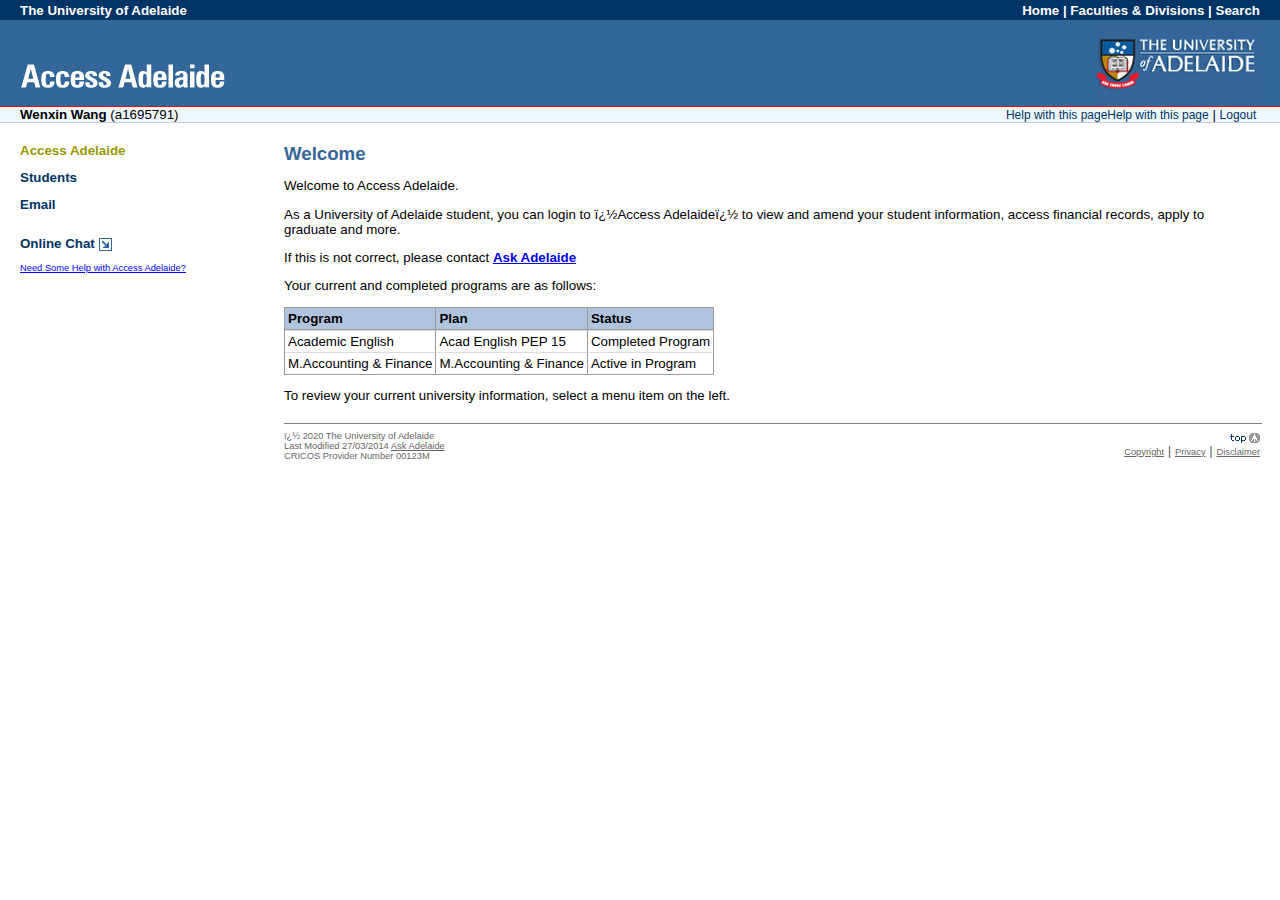
<file: index.html>
<!DOCTYPE html PUBLIC "-//W3C//DTD HTML 4.01 Transitional//EN">
<html dir="ltr" lang="en"><head>
<meta http-equiv="Content-Type" content="text/html; charset=windows-1252">

<meta http-equiv="Pragma" content="no-cache">
<meta http-equiv="Cache-Control" content="no-cache">
<!--<meta http-equiv="Refresh" content="427200; URL=https://access.adelaide.edu.au/sa/exit.asp?expired=1">-->
<title>Access Adelaide - Welcome</title>
<link rel="stylesheet" type="text/css" href="Access%20Adelaide%20-%20Welcome_files/aa-NETSCAPE6-PC.css">
<style>
<!--

.notebdr { background: #FFFACD; border-right: 1px solid #999999; border-top: 1px solid #dddddd; } /* LemonChiffon */
-->
</style>
<script async="" src="Access%20Adelaide%20-%20Welcome_files/analytics.js"></script><script language="Javascript">
<!--
function HelpPopup(intHelpId, mod) {
	var helpWindow = window.open("", "Help", "height=400,width=600,status=no,toolbar=no,menubar=no,resizable=yes,scrollbars=yes")
	var helpURL = (mod) ? "https://access.adelaide.edu.au/sa/help/helpmod.asp?help=" + intHelpId + "&go=" + window.location.href + "&title=Welcome+to+Access+Adelaide": "https://access.adelaide.edu.au/sa/help/index.asp?help=" + intHelpId + "&go=" + window.location.href + "&title=Welcome+to+Access+Adelaide&popup=Y";
	helpWindow.focus();
	helpWindow.location.href = helpURL;
}
// -->
</script>
<script language="JavaScript" type="text/javascript" src="Access%20Adelaide%20-%20Welcome_files/rollover_functions.js"></script>


</head>
<body topmargin="0" text="black" marginwidth="0" marginheight="0" bgcolor="white">

<a name="top"></a>

<!-- TOPBAR (blue_003366) -->

<table width="100%" height="20" cellspacing="0" cellpadding="0" border="0" bgcolor="#003366">
<tbody><tr>
<td class="toplinks" valign="middle" nowrap="nowrap" align="left"><img src="Access%20Adelaide%20-%20Welcome_files/blue_003366.gif" alt="" width="20" height="1" border="0"><a href="http://www.adelaide.edu.au/" target="_blank" class="toplinks">The University of Adelaide</a></td>
<td class="toplinks" valign="middle" nowrap="nowrap" align="right">
<a class="toplinks" target="_blank" name="topbar_home" href="http://www.adelaide.edu.au/">Home</a> |
<a class="toplinks" target="_blank" name="topbar_dep" href="http://www.adelaide.edu.au/departments/">Faculties &amp; Divisions</a> |
<a class="toplinks" target="_blank" name="topbar_search" href="https://search.adelaide.edu.au/search">Search</a><img src="Access%20Adelaide%20-%20Welcome_files/blue_003366.gif" alt="" width="20" height="1" border="0">
</td>
</tr>
</tbody></table>

<!-- /TOPBAR -->

<!-- PAGEHEAD -->
<table width="100%" cellspacing="0" cellpadding="0" border="0" bgcolor="#336699">

<tbody><tr>
<td valign="top" nowrap="NOWRAP" align="left"><img src="Access%20Adelaide%20-%20Welcome_files/blue_336699.gif" alt="" width="20" height="1" border="0"><img src="Access%20Adelaide%20-%20Welcome_files/tt1_aa.gif" alt="Access Adelaide" border="0"></td>
<td valign="middle" nowrap="NOWRAP" align="right"><a target="_blank" href="http://www.adelaide.edu.au/"><img src="Access%20Adelaide%20-%20Welcome_files/blue_336699_002.gif" alt="" border="0"></a><img src="Access%20Adelaide%20-%20Welcome_files/blue_336699.gif" alt="" width="20" height="1" border="0"></td>
</tr>
<tr>
<td colspan="2" height="1" bgcolor="#FF0000"><img src="Access%20Adelaide%20-%20Welcome_files/blank.gif" alt="" width="1" height="1"></td>
</tr>
</tbody></table>
<table width="100%" cellspacing="0" cellpadding="0" border="0" bgcolor="#ffffff">
<!-- login + link details -->
<tbody><tr>
<td bgcolor="#f0f8ff" align="left">
<img src="Access%20Adelaide%20-%20Welcome_files/lightblue_F0F8FF.gif" alt="" width="20" height="1" border="0"><b>Wenxin Wang</b> (a1695791)
</td>
<td valign="middle" bgcolor="#f0f8ff" align="right">


<!-- PRINT or BACK LINK -->


<!-- HELP LINK -->

    <script language="Javascript">
      <!--
      document.write("<a class=\"secnav2\" href='javascript:HelpPopup(8);' title='help page'>Help with this page</a>");
      //-->
    </script><a class="secnav2" href="javascript:HelpPopup(8);" title="help page">Help with this page</a>
    <noscript>
      <a href="https://access.adelaide.edu.au/sa/help/index.asp?help=8" title="help page" target="_blank">Help page</a>
    </noscript>
    |
  
<a class="secnav2" href="https://access.adelaide.edu.au/sa/VerifyEnrolment.asp" onclick="return confirm('Are you sure you want to logout?');">Logout</a>

<img src="Access%20Adelaide%20-%20Welcome_files/lightblue_F0F8FF.gif" alt="" width="20" height="1" border="0">
</td></tr>

<tr>
<td colspan="2" height="1" bgcolor="#CCCCCC"><img src="Access%20Adelaide%20-%20Welcome_files/blank.gif" alt="" width="1" height="1"></td>
</tr>
</tbody></table>
<!-- /PAGEHEAD -->

<!-- begin content table -->
<a name="content"></a>
<table width="100%" cellspacing="20" cellpadding="0" border="0">
<tbody><tr>


<td width="20%" valign="top">


<script>
  (function(i,s,o,g,r,a,m){i['GoogleAnalyticsObject']=r;i[r]=i[r]||function(){
  (i[r].q=i[r].q||[]).push(arguments)},i[r].l=1*new Date();a=s.createElement(o),
  m=s.getElementsByTagName(o)[0];a.async=1;a.src=g;m.parentNode.insertBefore(a,m)
  })(window,document,'script','//www.google-analytics.com/analytics.js','ga');

  ga('create', 'UA-46259808-15', 'adelaide.edu.au');
  ga('send', 'pageview');

</script>


<table cellspacing="0" cellpadding="0" border="0"><tbody><tr><td colspan="2" width="125" nowrap="nowrap"><a style="color: #999900;" class="secnav" href="#">Access Adelaide</a></td></tr><tr><td height="3"></td></tr><tr><td height="3"></td></tr><tr><td colspan="2" width="125" nowrap="nowrap"><table cellspacing="0" cellpadding="0" border="0"><tbody><tr><td height="3"><img alt="" src="Access%20Adelaide%20-%20Welcome_files/blank_002.gif" width="1" height="3"></td></tr></tbody></table></td></tr><tr><td height="3"></td></tr><tr><td colspan="2" width="125" nowrap="nowrap"><table cellspacing="0" cellpadding="0" border="0"><tbody><tr><td class="secnav"><a href="enrolmentlist.html" class="secnav">Students</a></td></tr><tr><td height="3"><img alt="" src="Access%20Adelaide%20-%20Welcome_files/blank_002.gif" width="1" height="3"></td></tr></tbody></table></td></tr><tr><td height="3"></td></tr><tr><td colspan="2" width="125" nowrap="nowrap"><table cellspacing="0" cellpadding="0" border="0"><tbody><tr><td height="3"><img alt="" src="Access%20Adelaide%20-%20Welcome_files/blank_002.gif" width="1" height="3"></td></tr></tbody></table></td></tr><tr><td height="3"></td></tr><tr><td colspan="2" width="125" nowrap="nowrap"><table cellspacing="0" cellpadding="0" border="0"><tbody><tr><td class="secnav"><a href="https://access.adelaide.edu.au/sa/student/Email.asp?mi=41" class="secnav">Email</a></td></tr><tr><td height="3"><img alt="" src="Access%20Adelaide%20-%20Welcome_files/blank_002.gif" width="1" height="3"></td></tr></tbody></table></td></tr><tr><td height="3"></td></tr><tr><td colspan="2" width="125" nowrap="nowrap"><table cellspacing="0" cellpadding="0" border="0"><tbody><tr><td height="3"><img alt="" src="Access%20Adelaide%20-%20Welcome_files/blank_002.gif" width="1" height="3"></td></tr></tbody></table></td></tr><tr><td height="3"></td></tr><tr><td colspan="2" width="125" nowrap="nowrap"><table cellspacing="0" cellpadding="0" border="0"><tbody><tr><td height="3"><img alt="" src="Access%20Adelaide%20-%20Welcome_files/blank_002.gif" width="1" height="3"></td></tr></tbody></table></td></tr><tr><td height="3"></td></tr><tr><td colspan="2" width="125" nowrap="nowrap"><table cellspacing="0" cellpadding="0" border="0"><tbody><tr><td height="3"><img alt="" src="Access%20Adelaide%20-%20Welcome_files/blank_002.gif" width="1" height="3"></td></tr></tbody></table></td></tr><tr><td height="3"></td></tr><tr><td colspan="2" width="125" nowrap="nowrap"><table cellspacing="0" cellpadding="0" border="0"><tbody><tr><td class="secnav"><a target="_blank" href="http://student.ask.adelaide.edu.au/app/chat/chat_launch" class="secnav">Online Chat</a> <img alt="[External Link]" src="Access%20Adelaide%20-%20Welcome_files/external_micro.gif" border="0" align="absmiddle"></td></tr><tr><td height="3"><img alt="" src="Access%20Adelaide%20-%20Welcome_files/blank_002.gif" width="1" height="3"></td></tr></tbody></table></td></tr></tbody></table>

<p class="caption">
    <a class="caption" href="https://access.adelaide.edu.au/sa/GenericHelp.asp" onclick="window.open('https://access.adelaide.edu.au/sa/GenericHelp.asp?popup=Y','popup','width=480,height=435,scrollbars=yes,resizable=yes,menubar=no,toolbar=no').focus(); return false;">Need Some Help with Access Adelaide?</a>
</p>

</td>
<td width="80%" valign="top">
    
<table valign="top" cellspacing="0" cellpadding="0" border="0" align="right">
<tbody><tr><td>
</td></tr>
</tbody></table>

<h1>Welcome</h1>

<!-- BEGIN CONTENT -->

    <p>    	        
  
    <!-- UOA start CS-2731 -->
      Welcome to  Access Adelaide.
      </p><p>           
    As a University of Adelaide student, you can login to �Access 
Adelaide� to view and amend your student information, access financial 
records, apply to graduate and more. </p>                
               <p>
               
               <!-- UOA start CS-4504
               If this is not correct, please contact Ask Adelaide on +61 8 8313 5208.                             <!-- CBS-29665                       
               Country and interstate callers toll free on 1800 061 459. -->
               If this is not correct, please contact <a target="_blank" href="https://www.adelaide.edu.au/ask-adelaide/contact"><b>Ask Adelaide</b></a>
               
               <!-- UOA end CS-4504 -->
               
               </p>
               

    <p></p>
    <!-- UOA Start - UA-S-SS-AA-003 / CBS-29663 -->
    
    <!-- UOA End - UA-S-SS-AA-003 / CBS-29663 -->

    <!-- BEGIN MESSAGES OF THE DAY -->
    
    <!-- END MESSAGES OF THE DAY -->
    

        <!-- GET PROGRAM DETAILS -->
            <p>
            Your current and completed programs are as follows:
            </p>
            <p>
            <table class="tbdr" cellspacing="0" cellpadding="3" border="0">
            <tbody><tr><td class="hbdr">Program</td>
                <td class="hbdr">Plan</td>
                <td class="hbdr">Status</td>
                
            </tr>
                <tr>
                
                        <td class="bdr">Academic English</td>
                        <td class="bdr">Acad English PEP 15</td>
                        <td class="bdr">Completed Program</td>
                        
                </tr>
                <tr>
                
                        <td class="bdr">M.Accounting &amp; Finance</td>
                        <td class="bdr">M.Accounting &amp; Finance</td>
                        <td class="bdr">Active in Program</td>
                        
                </tr>
            </tbody></table>
            </p>
            


        <!-- BEGIN NO ENROLMENT MESSAGE -->
        
        <!-- END NO ENROLMENT MESSAGE  --><p>To review your current university information, select a menu item on the left.</p>

<!-- END CONTENT -->


<!-- FOOTER -->
<table class="footer" width="100%" cellspacing="0" cellpadding="0" border="0" align="left">
<tbody><tr><td colspan="2"><hr width="100%" size="1" noshade="noshade" align="left"></td></tr>
<tr valign="top">
<td class="footer" align="left">
� 2020 The University of Adelaide<br>
Last Modified
27/03/2014
<a class="footer" href="mailto:enquiry@adelaide.edu.au?subject=Access%20Adelaide%20Feedback">Ask Adelaide</a>
<br>
CRICOS Provider Number 00123M
</td>
<td align="right">
<a class="footer" href="#top"><img src="Access%20Adelaide%20-%20Welcome_files/top_icon.gif" alt="top" border="0"></a><br>

<a href="http://www.adelaide.edu.au/copyright.html" class="footer">Copyright</a> |
<a class="footer" href="http://www.adelaide.edu.au/privacy.html">Privacy</a> |
<a class="footer" href="http://www.adelaide.edu.au/disclaim.html">Disclaimer</a>

</td>
</tr>
</tbody></table>
<!-- /FOOTER -->



</td>
</tr>
</tbody></table>
<br>



</body></html>
</file>
